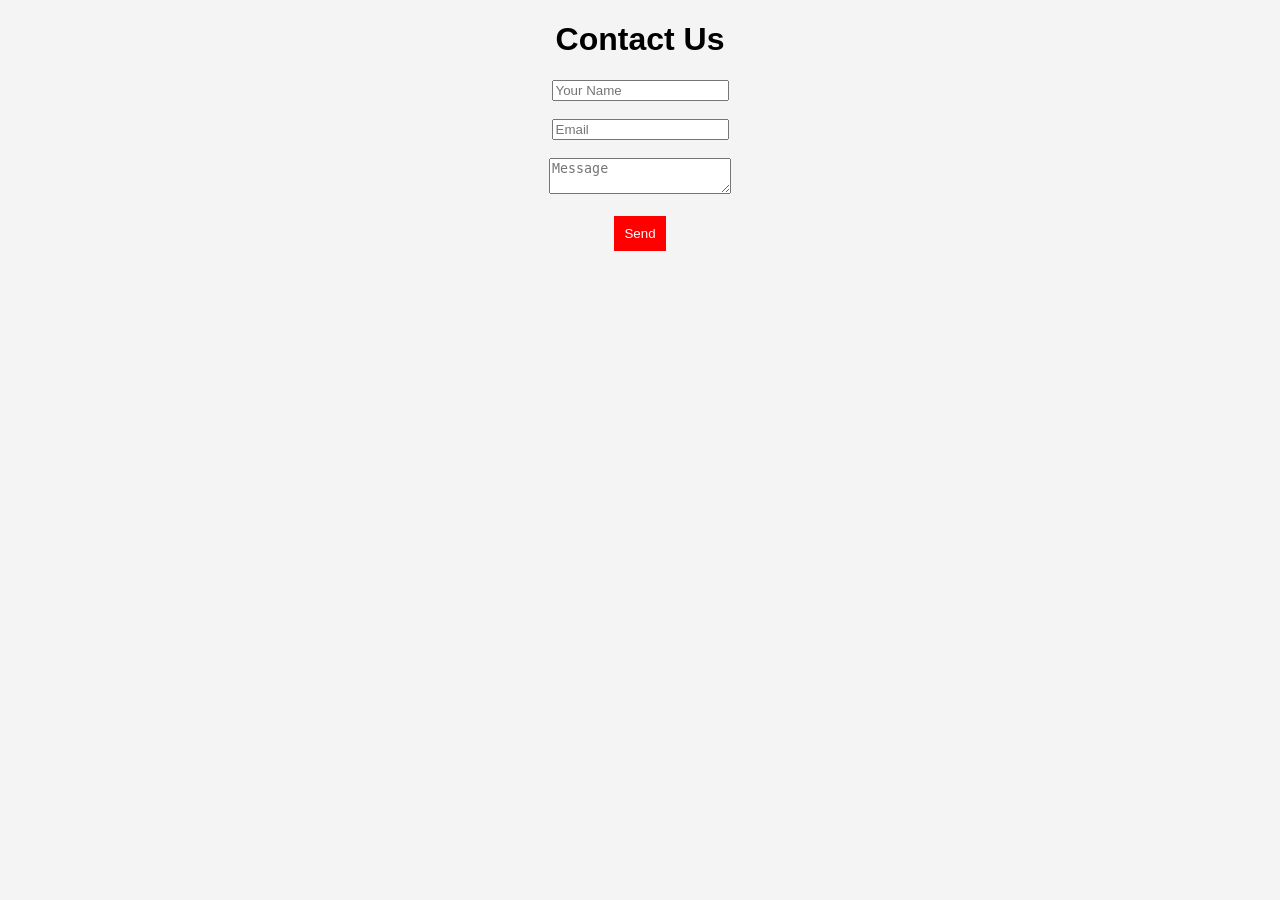
<file: contact.html>
<!DOCTYPE html>
<html>
<head>
<title>Contact</title>
<link rel="stylesheet" href="style.css">
</head>

<body>

<h1>Contact Us</h1>

<form>

<input type="text" placeholder="Your Name"><br><br>

<input type="email" placeholder="Email"><br><br>

<textarea placeholder="Message"></textarea><br><br>

<button>Send</button>

</form>

</body>
</html>
</file>
<file: style.css>
body{
font-family: Arial;
margin:0;
background:#f4f4f4;
text-align:center;
}

header{
background:red;
color:white;
padding:20px;
}

nav{
background:#333;
padding:10px;
}

nav a{
color:white;
margin:10px;
text-decoration:none;
}

.hero{
padding:60px;
background:url('images/pizza.jpg');
color:white;
}

.menu{
display:flex;
justify-content:center;
flex-wrap:wrap;
}

.food{
background:white;
margin:15px;
padding:20px;
border-radius:10px;
width:200px;
}

.food img{
width:100%;
border-radius:10px;
}

button{
background:red;
color:white;
border:none;
padding:10px;
cursor:pointer;
}

.btn{
background:red;
padding:10px 20px;
color:white;
text-decoration:none;
}
</file>
